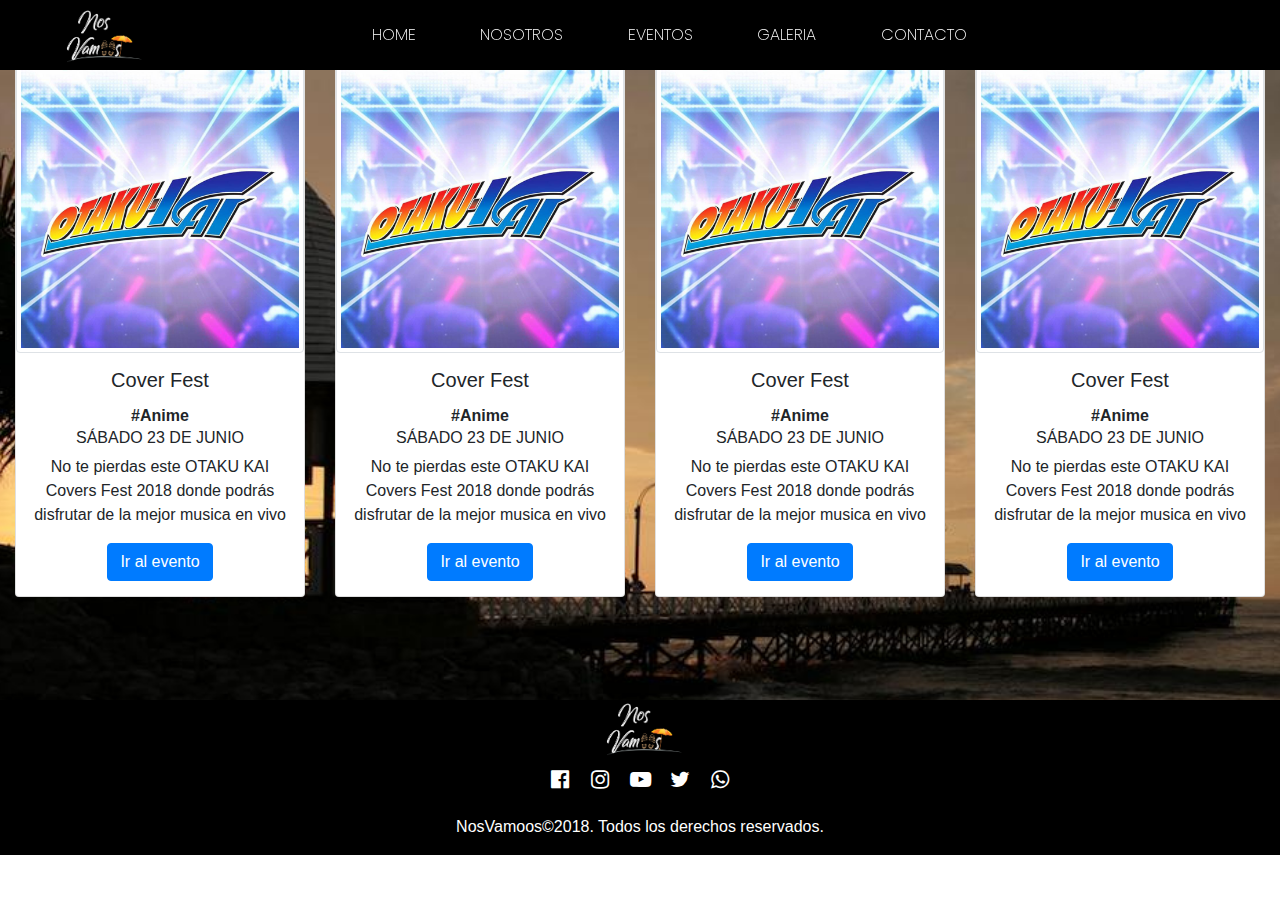
<file: 01-07-18.html>
<!DOCTYPE html>
<html lang="es">
<head>
      <meta charset="UTF-8">
      <meta name="viewport" content="width=device-width, initial-scale=1.0">
      <meta http-equiv="X-UA-Compatible" content="ie=edge">
      <title>Nos Vamoos</title>
      <link rel="stylesheet" href="css/estilos.css">
	  <link rel="stylesheet" href="css/bootstrap.min.css">
      <script src="js/jquery.js"></script>
	  <script src="js/bootstrap.min.js"></script>
      <link href="https://fonts.googleapis.com/css?family=Poppins:200,300,400,700,900" rel="stylesheet">
	<link rel="shortcut icon" href="jpg/favicon.ico" type="image/x-icon"/>
	<link href="https://stackpath.bootstrapcdn.com/font-awesome/4.7.0/css/font-awesome.min.css" rel="stylesheet" integrity="sha384-wvfXpqpZZVQGK6TAh5PVlGOfQNHSoD2xbE+QkPxCAFlNEevoEH3Sl0sibVcOQVnN" crossorigin="anonymous">
</head>
<body>
<!--PORTADA-->
	<div class="wrapper">
		
      <nav>
            <span id="brand">
                 <a href="index.html"><img class="img-fluid" src="jpg/logo.png" width="100px" alt=""></a>
            </span>

            <ul class="menu">
                  <li><a class="link" href="index.html">HOME</a></li>
                  <li><a class="link" href="nosotros.html">NOSOTROS</a></li>
				  <li><a class="link" href="eventos.html">EVENTOS</a></li>
				  <li><a class="link" href="galeria.html">GALERIA</a></li>
                  <li><a class="link" href="contacto.html">CONTACTO</a></li>
                  
            </ul>

            <div id="toggle">
                  <div class="span" id="uno"></div>
                  <div class="span" id="dos"></div>
                  <div class="span" id="tres"></div>
            </div>
      </nav>
		
	<section style="margin-top:5%">
		<div class="container-fluid text-center">
		<div class="row justify-content-center">
			<div class="col-md-3">
			<div class="card">
				<img class="card-img-top img-thumbnail" src="jpg/23-06-18.jpg" alt="">
				<div class="card-body">
    <h5 class="card-title">Cover Fest</h5>
				<b>#Anime</b>	
				<h6>SÁBADO 23 DE JUNIO</h6>
    <p class="card-text">No te pierdas este OTAKU KAI Covers Fest 2018 donde podrás disfrutar de la mejor musica en vivo</p>
    <a href="#" class="btn btn-primary">Ir al evento</a>
  </div>
			</div>
			</div>
				<div class="col-md-3">
			<div class="card">
				<img class="card-img-top img-thumbnail" src="jpg/23-06-18.jpg" alt="">
				<div class="card-body">
    <h5 class="card-title">Cover Fest</h5>
				<b>#Anime</b>	
				<h6>SÁBADO 23 DE JUNIO</h6>
    <p class="card-text">No te pierdas este OTAKU KAI Covers Fest 2018 donde podrás disfrutar de la mejor musica en vivo</p>
    <a href="#" class="btn btn-primary">Ir al evento</a>
  </div>
			</div>
			</div>
				<div class="col-md-3">
			<div class="card">
				<img class="card-img-top img-thumbnail" src="jpg/23-06-18.jpg" alt="">
				<div class="card-body">
    <h5 class="card-title">Cover Fest</h5>
				<b>#Anime</b>	
				<h6>SÁBADO 23 DE JUNIO</h6>
    <p class="card-text">No te pierdas este OTAKU KAI Covers Fest 2018 donde podrás disfrutar de la mejor musica en vivo</p>
    <a href="#" class="btn btn-primary">Ir al evento</a>
  </div>
			</div>
			</div>
				<div class="col-md-3">
			<div class="card">
				<img class="card-img-top img-thumbnail" src="jpg/23-06-18.jpg" alt="">
				<div class="card-body">
    <h5 class="card-title">Cover Fest</h5>
				<b>#Anime</b>	
				<h6>SÁBADO 23 DE JUNIO</h6>
    <p class="card-text">No te pierdas este OTAKU KAI Covers Fest 2018 donde podrás disfrutar de la mejor musica en vivo</p>
    <a href="#" class="btn btn-primary">Ir al evento</a>
  </div>
			</div>
			</div>
			</div></div>
		</section>	
		
      <div id="resize">
            <ul class="menu">
                 <li><a href="index.html">HOME</a></li>
                  <li><a href="nosotros.html">ABOUT</a></li>
				  <li><a href="eventos.html">EVENTS</a></li>
				  <li><a href="galeria.html">GALERY</a></li>
				<li><a href="contacto.html">CONTACT</a></li>
            </ul>
      </div>
		</div>

	
	<footer>
<div class="container-fluid text-center" style="background: #000">
	<div class="row justify-content-center">
		<div class="col-xs-10 col-sm-12 col-md-12">
			<img src="jpg/logo.png" class="img-fluid center-block" width="100px" alt="">
		</div>
		   <div class="col-xs-12 col-sm-12 col-md-12 icons">
		   	<ul class="social-rs">
		   	<li><a href="#" target="_blank"><i class="fa fa-lg fa-facebook-official"></i></a></li>
			<li><a href="#" target="_blank"><i class="fa fa-lg fa-instagram"></i></a></li>
		   	<li><a href="#" target="_blank"><i class="fa fa-lg fa-youtube-play"></i></a></li>
			<li><a href="#" target="_blank"><i class="fa fa-lg fa-twitter"></i></a></li>
		   	<li><a href="#" target="_blank"><i class="fa fa-lg fa-whatsapp"></i></a></li>
		   	</ul>
		</div>
		<p class="text-center">NosVamoos©2018. Todos los derechos reservados.</p>
		</div>
	</div>
</footer>
	
	
      <script>
      $("#toggle").click(function() {

      $(this).toggleClass('on');
      $("#resize").toggleClass("active");
      });
      </script>
</body>
</html>
</file>
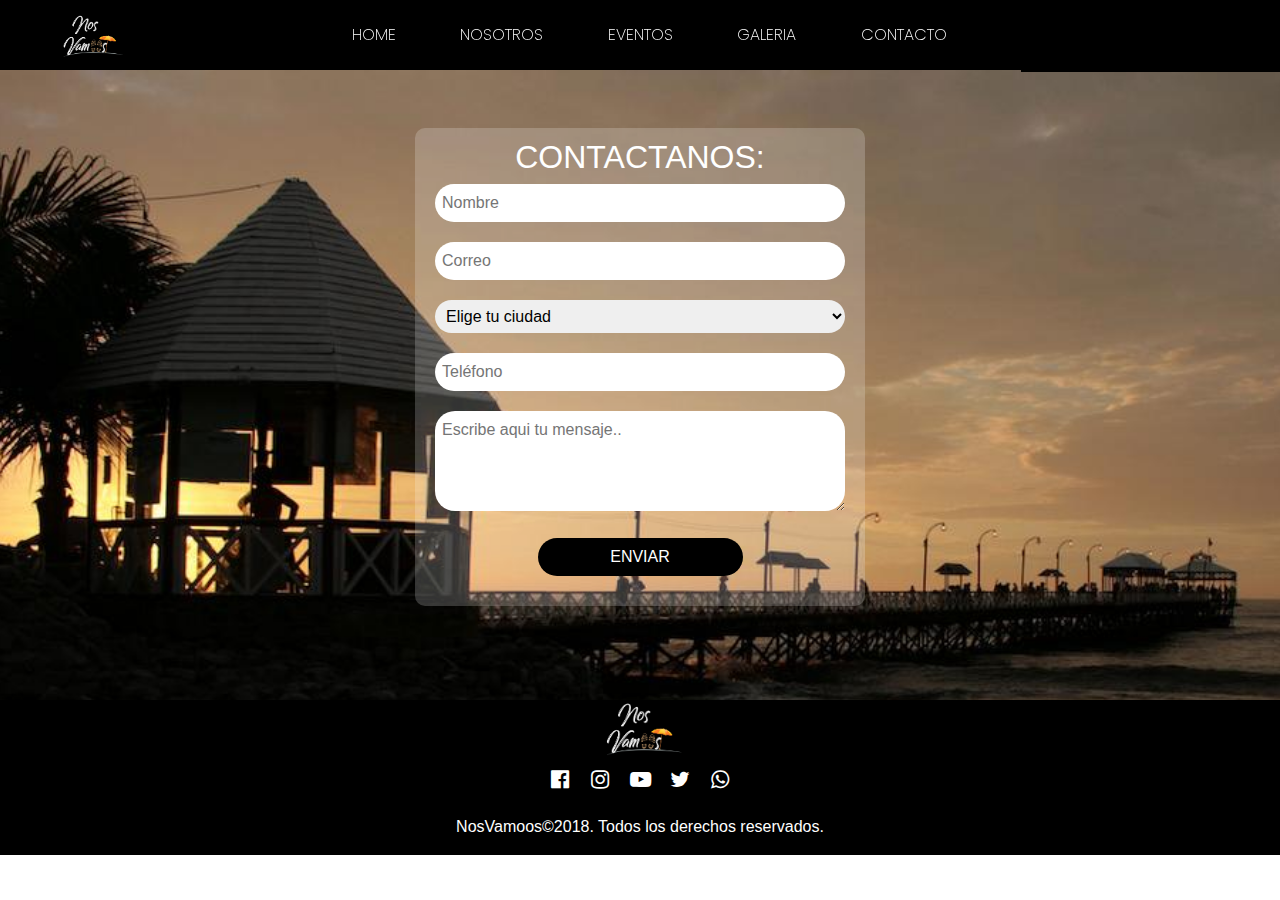
<file: contacto.html>
<!DOCTYPE html>
<html lang="es">
<head>
      <meta charset="UTF-8">
      <meta name="viewport" content="width=device-width, initial-scale=1.0">
      <meta http-equiv="X-UA-Compatible" content="ie=edge">
      <title>Nos Vamoos</title>
      <link rel="stylesheet" href="css/estilos.css">
	  <link rel="stylesheet" href="css/animate.css">
	  <link rel="stylesheet" href="css/bootstrap.min.css">
      <script src="js/jquery.js"></script>
	  <script src="js/bootstrap.min.js"></script>
	<link href="https://stackpath.bootstrapcdn.com/font-awesome/4.7.0/css/font-awesome.min.css" rel="stylesheet" integrity="sha384-wvfXpqpZZVQGK6TAh5PVlGOfQNHSoD2xbE+QkPxCAFlNEevoEH3Sl0sibVcOQVnN" crossorigin="anonymous">
      <link href="https://fonts.googleapis.com/css?family=Poppins:200,300,400,700,900" rel="stylesheet">
	<link rel="shortcut icon" href="jpg/favicon.ico" type="image/x-icon"/>
	
</head>
<body>
<!--PORTADA-->
	<div class="wrapper">
      <nav>
            <span id="brand">
                  <a href="index.html"><img class="img-fluid" src="jpg/logo.png" width="80px" alt=""></a>
            </span>

            <ul class="menu animated fadeInDown">
                  <li><a class="link" href="index.html">HOME</a></li>
                  <li><a class="link" href="nosotros.html">NOSOTROS</a></li>
				  <li><a class="link" href="eventos.html">EVENTOS</a></li>
				  <li><a class="link" href="galeria.html">GALERIA</a></li>
                  <li><a class="link" href="contacto.html">CONTACTO</a></li>
                  
            </ul>

            <div id="toggle">
                  <div class="span" id="uno"></div>
                  <div class="span" id="dos"></div>
                  <div class="span" id="tres"></div>
            </div>
      </nav>
		
		<div class="container text-center text-white" style="margin-top:10% ">
		<div class="row justify-content-center">
			<div class="col-md-12">
			<form action="enviar.php" method="post">
				<h2>CONTACTANOS:</h2>
				<input type="text" name="Nombre" placeholder="Nombre" required>
				<input type="text" name="Correo" placeholder="Correo" required>
				<select name="Ciudad">
				  <option>Elige tu ciudad</option>
                  <option value="Trujillo">Trujillo</option>
                  <option value="Lima">Lima</option>
                </select>
				<input type="number" name="Telefono" placeholder="Teléfono">
				<textarea name="Mensaje" placeholder="Escribe aqui tu mensaje.." required></textarea>
				<input type="submit" value="ENVIAR" id="boton">
				</form>
			</div>
			 
			</div>
		</div>
		
      <div id="resize">
            <ul class="menu">
                 <li><a class="link" href="index.html">HOME</a></li>
                  <li><a class="link" href="nosotros.html">NOSOTROS</a></li>
				  <li><a href="eventos.html">EVENTOS</a></li>
				  <li><a href="galeria.html">GALERIA</a></li>
				<li><a href="contacto.html">CONTACTO</a></li>
            </ul>
      </div>
		</div>

	<footer>
<div class="container-fluid text-center" style="background: #000">
	<div class="row justify-content-center">
		<div class="col-xs-10 col-sm-12 col-md-12">
			<img src="jpg/logo.png" class="img-fluid center-block" width="100px" alt="">
		</div>
		   <div class="col-xs-12 col-sm-12 col-md-12 icons">
		   	<ul class="social-rs">
		   	<li><a href="#" target="_blank"><i class="fa fa-lg fa-facebook-official"></i></a></li>
			<li><a href="#" target="_blank"><i class="fa fa-lg fa-instagram"></i></a></li>
		   	<li><a href="#" target="_blank"><i class="fa fa-lg fa-youtube-play"></i></a></li>
			<li><a href="#" target="_blank"><i class="fa fa-lg fa-twitter"></i></a></li>
		   	<li><a href="#" target="_blank"><i class="fa fa-lg fa-whatsapp"></i></a></li>
		   	</ul>
		</div>
		<p class="text-center">NosVamoos©2018. Todos los derechos reservados.</p>
		</div>
	</div>
</footer>
	
	
      <script>
      $("#toggle").click(function() {

      $(this).toggleClass('on');
      $("#resize").toggleClass("active");
      });
      </script>
</body>
</html>
</file>
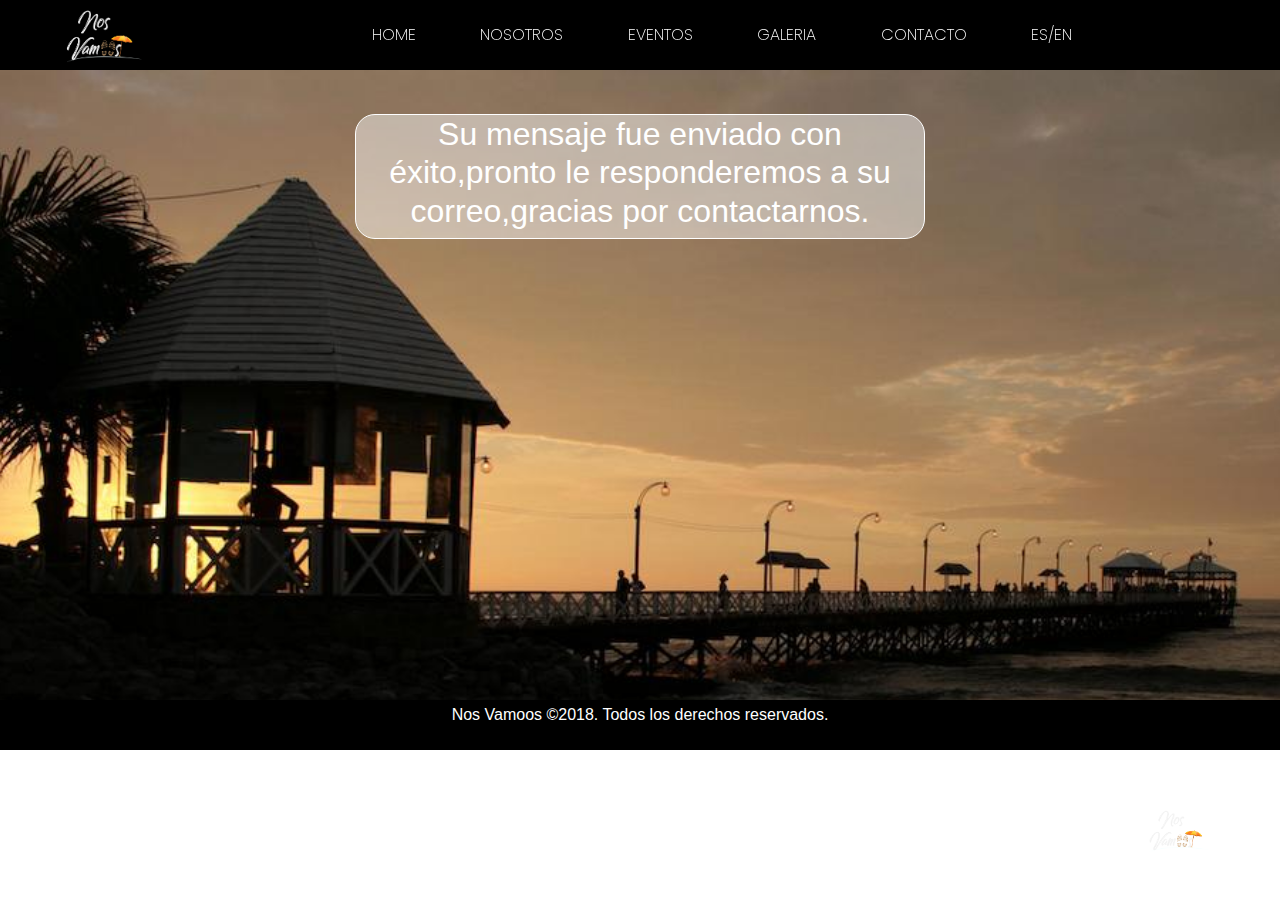
<file: enviado.html>
<!DOCTYPE html>
<html lang="es">
<head>
      <meta charset="UTF-8">
      <meta name="viewport" content="width=device-width, initial-scale=1,user-scalable=no">
      <meta http-equiv="X-UA-Compatible" content="ie=edge">
      <title>Nos Vamoos</title>
      <link rel="stylesheet" href="css/estilos.css">
	  <link rel="stylesheet" href="css/bootstrap.min.css">
	  <link rel="stylesheet" href="css/animate.css">
      <script src="js/jquery.js"></script>
	  <script src="js/bootstrap.min.js"></script>
      <link href="https://fonts.googleapis.com/css?family=Poppins:200,300,400,700,900" rel="stylesheet">
	  <link rel="shortcut icon" href="jpg/favicon.ico" type="image/x-icon"/>
	<link href="https://stackpath.bootstrapcdn.com/font-awesome/4.7.0/css/font-awesome.min.css" rel="stylesheet" integrity="sha384-wvfXpqpZZVQGK6TAh5PVlGOfQNHSoD2xbE+QkPxCAFlNEevoEH3Sl0sibVcOQVnN" crossorigin="anonymous">
</head>
<body>
<!--PORTADA-->
	<div class="wrapper">
      <nav>
            <span id="brand">
                  <a href="index.html"><img class="img-fluid" src="jpg/logo.png" width="100px" alt=""></a>
            </span>

            <ul class="menu animated fadeInDown">
                  <li><a class="link" href="index.html">HOME</a></li>
                  <li><a class="link" href="nosotros.html">NOSOTROS</a></li>
				  <li><a class="link" href="eventos.html">EVENTOS</a></li>
				  <li><a class="link" href="galeria.html">GALERIA</a></li>
                  <li><a class="link" href="contacto.html">CONTACTO</a></li>
                  <li><a class="link" href="#">ES/EN</a></li>
            </ul>

            <div id="toggle">
                  <div class="span" id="uno"></div>
                  <div class="span" id="dos"></div>
                  <div class="span" id="tres"></div>
            </div>
      </nav>
		<div class="container">
			<div class="row justify-content-center text-center text-white">
				<div class="col-md-6 respuesta">
				<h2>Su mensaje fue enviado con éxito,pronto le responderemos a su correo,gracias por contactarnos.</h2>
				</div>
			  <div class="autor">
				  <ul class="social-rs">
					  <p class="hide-phone">Follow us:</p>
		   	<li><a href="#" target="_blank"><i class="fa fa-lg fa-facebook-official"></i></a></li>
			<li><a href="#" target="_blank"><i class="fa fa-lg fa-instagram"></i></a></li>
		   	<li><a href="#" target="_blank"><i class="fa fa-lg fa-youtube-play"></i></a></li>
			<li><a href="#" target="_blank"><i class="fa fa-lg fa-twitter"></i></a></li>
		   	<li><a href="#" target="_blank"><i class="fa fa-lg fa-whatsapp"></i></a></li>
		   	</ul>
				</div>
			  <div class="redes">
				<span class="hide-phone">Developed by</span> <img class="img-fluid" width="80px" src="jpg/logo.png" alt="">
				</div>
				
			</div>
			</div>
		
      <div id="resize">
            <ul class="menu">
                 <li><a href="index.html">HOME</a></li>
                  <li><a href="nosotros.html">NOSOTROS</a></li>
				  <li><a href="eventos.html">EVENTOS</a></li>
				  <li><a href="galeria.html">GALERIA</a></li>
				<li><a href="contacto.html">CONTACTO</a></li>
            </ul>
      </div>
		</div>
	<footer>
		<div class="container-fluid">
	<div class="col-md-4"></div>
	<div class="col-md-4"></div>
	<div class="col-md-4"></div>
	<p class="text-center">Nos Vamoos ©2018. Todos los derechos reservados.</p>
	</div>
	</footer>
	
	
      <script>
      $("#toggle").click(function() {

      $(this).toggleClass('on');
      $("#resize").toggleClass("active");
      });
      </script>
</body>
</html>
</file>
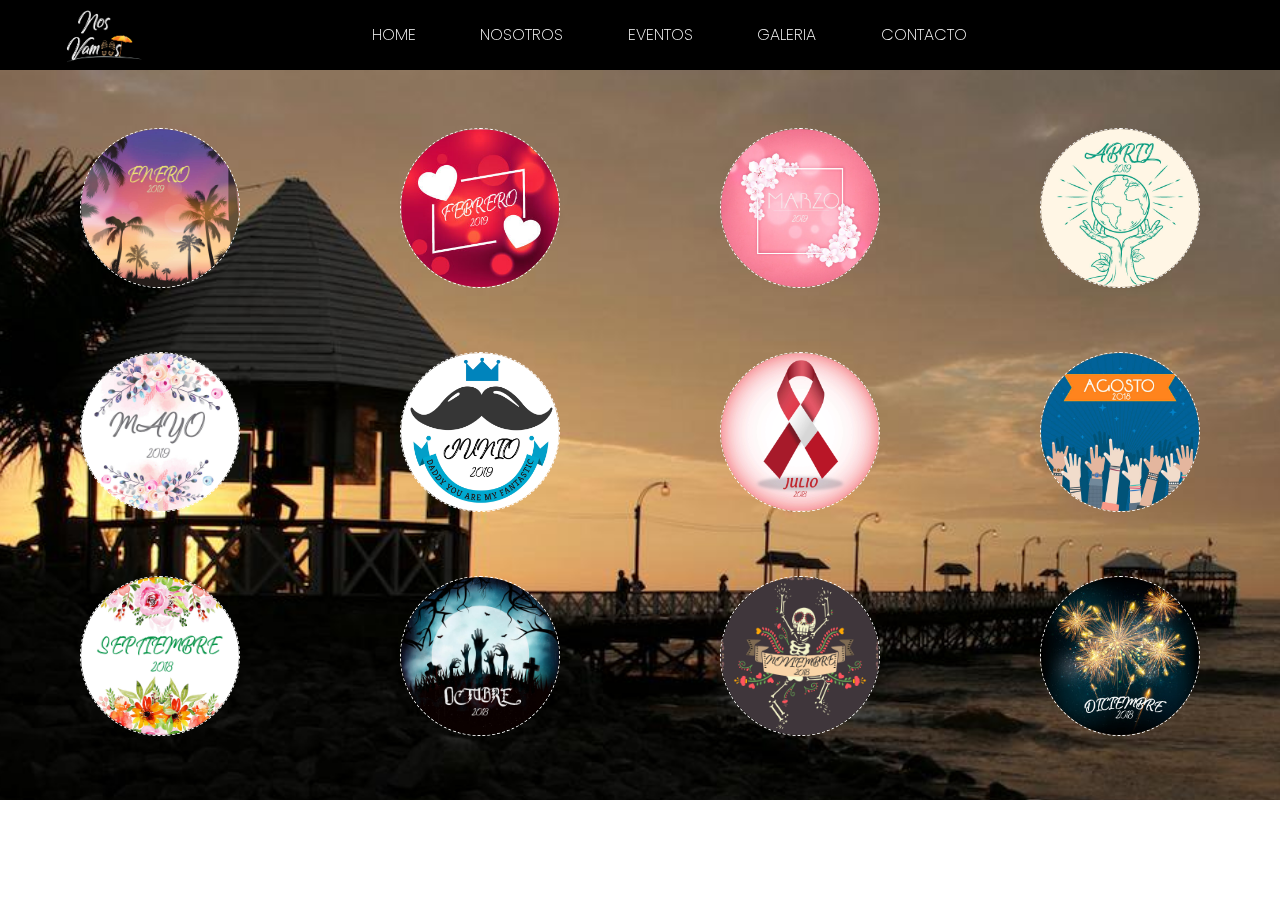
<file: eventos.html>
<!DOCTYPE html>
<html lang="es">
<head>
      <meta charset="UTF-8">
      <meta name="viewport" content="width=device-width, initial-scale=1.0">
      <meta http-equiv="X-UA-Compatible" content="ie=edge">
      <title>Nos Vamoos</title>
      <link rel="stylesheet" href="css/estilos.css">
	  <link rel="stylesheet" href="css/bootstrap.min.css">
      <script src="js/jquery.js"></script>
	  <script src="js/bootstrap.min.js"></script>
      <link href="https://fonts.googleapis.com/css?family=Poppins:200,300,400,700,900" rel="stylesheet">
	<link rel="shortcut icon" href="jpg/favicon.ico" type="image/x-icon"/>
</head>
<body>
<!--PORTADA-->
	<div class="wrapper">
      <nav>
            <span id="brand">
                 <a href="index.html"><img class="img-fluid" src="jpg/logo.png" width="100px" alt=""></a>
            </span>

            <ul class="menu">
                  <li><a class="link" href="index.html">HOME</a></li>
                  <li><a class="link" href="nosotros.html">NOSOTROS</a></li>
				  <li><a class="link" href="eventos.html">EVENTOS</a></li>
				  <li><a class="link" href="galeria.html">GALERIA</a></li>
                  <li><a class="link" href="contacto.html">CONTACTO</a></li>
                  
            </ul>

            <div id="toggle">
                  <div class="span" id="uno"></div>
                  <div class="span" id="dos"></div>
                  <div class="span" id="tres"></div>
            </div>
      </nav>
      <div id="resize">
            <ul class="menu">
                 <li><a href="index.html">HOME</a></li>
                  <li><a href="nosotros.html">ABOUT</a></li>
				  <li><a href="eventos.html">EVENTS</a></li>
				  <li><a href="galeria.html">GALERY</a></li>
				<li><a href="contacto.html">CONTACT</a></li>
            </ul>
      </div>
		
<!--EVENTOS-->
	<div id="eventos" class="row no-gutters text-center">
		<div class="col-md-3 col-sm-6"><img class="img-fluid rounded-circle" width="50%" src="jpg/enero.jpg" alt="Eventos de Enero"></div>
		<div class="col-md-3 col-sm-6"><img class="img-fluid rounded-circle" width="50%" src="jpg/febrero.jpg" alt="Eventos de Febrero"></div>
		<div class="col-md-3 col-sm-6"><img class="img-fluid rounded-circle" width="50%" src="jpg/marzo.jpg" alt="Eventos de Marzo"></div>
		<div class="col-md-3 col-sm-6"><img class="img-fluid rounded-circle" width="50%" src="jpg/abril.jpg" alt="Eventos de Abril"></div>
		<div class="col-md-3 col-sm-6"><img class="img-fluid rounded-circle" width="50%" src="jpg/mayo.jpg" alt="Eventos de Mayo"></div>
		<div class="col-md-3 col-sm-6"><img class="img-fluid rounded-circle" width="50%" src="jpg/junio.jpg" alt="Eventos de Junio"></div>
		<div class="col-md-3 col-sm-6"><img class="img-fluid rounded-circle" width="50%" src="jpg/julio.jpg" alt="Eventos de Julio"></div>
		<div class="col-md-3 col-sm-6"><img class="img-fluid rounded-circle" width="50%" src="jpg/agosto.jpg" alt="Eventos de Agosto"></div>
		<div class="col-md-3 col-sm-6"><img class="img-fluid rounded-circle" width="50%" src="jpg/septiembre.jpg" alt="Eventos de Setiembre"></div>
		<div class="col-md-3 col-sm-6"><img class="img-fluid rounded-circle" width="50%" src="jpg/octubre.jpg" alt="Eventos de Octubre"></div>
		<div class="col-md-3 col-sm-6"><img class="img-fluid rounded-circle" width="50%" src="jpg/noviembre.jpg" alt="Eventos de Noviembre"></div>
		<div class="col-md-3 col-sm-6"><img class="img-fluid rounded-circle" width="50%" src="jpg/diciembre.jpg" alt="Eventos de Diciembre"></div>
		</div>
	</div>

      <script>
      $("#toggle").click(function() {

      $(this).toggleClass('on');
      $("#resize").toggleClass("active");
      });
      </script>
</body>
</html>
</file>
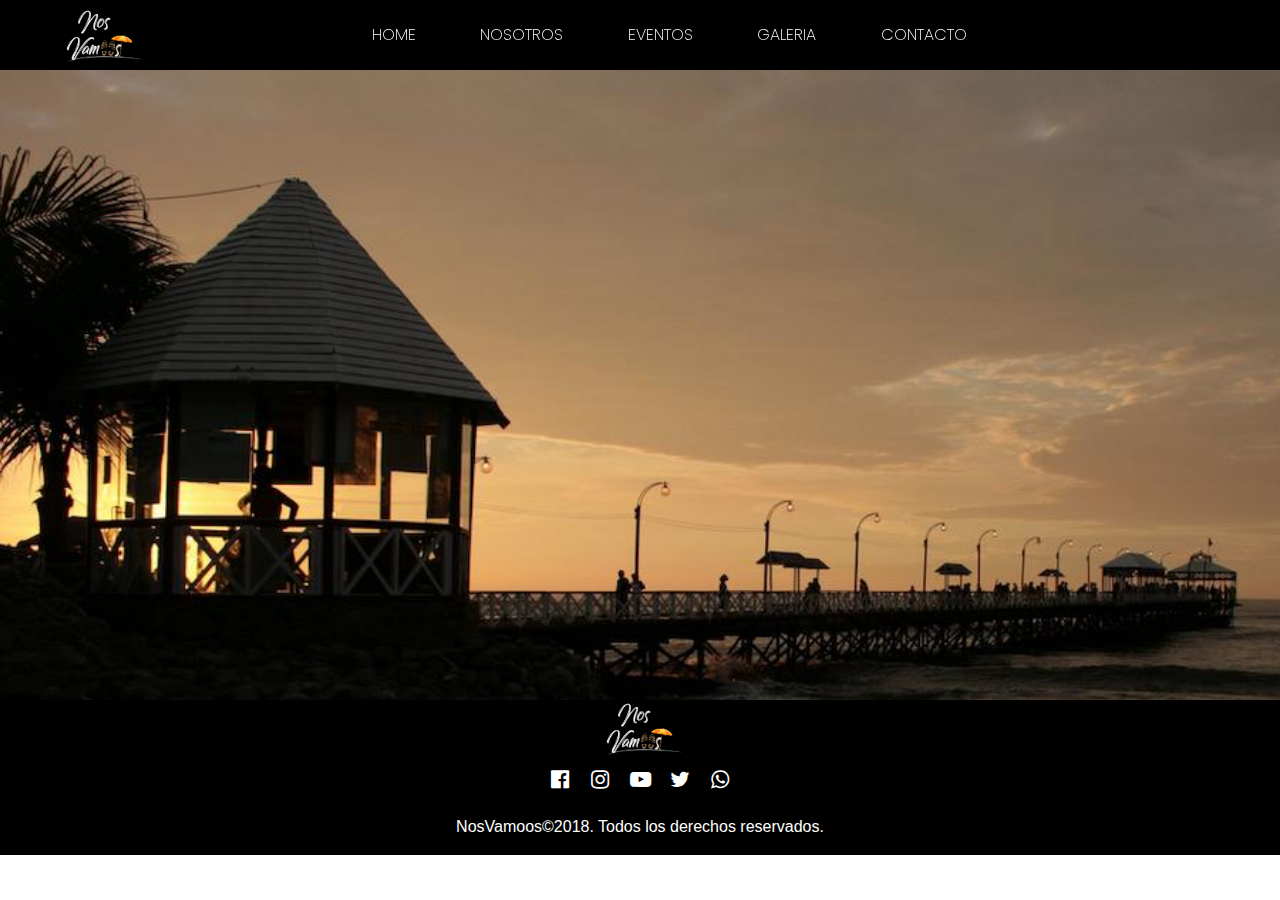
<file: galeria.html>
<!DOCTYPE html>
<html lang="es">
<head>
      <meta charset="UTF-8">
      <meta name="viewport" content="width=device-width, initial-scale=1.0">
      <meta http-equiv="X-UA-Compatible" content="ie=edge">
      <title>Nos Vamoos</title>
      <link rel="stylesheet" href="css/estilos.css">
	  <link rel="stylesheet" href="css/bootstrap.min.css">
      <script src="js/jquery.js"></script>
	  <script src="js/bootstrap.min.js"></script>
      <link href="https://fonts.googleapis.com/css?family=Poppins:200,300,400,700,900" rel="stylesheet">
	<link rel="shortcut icon" href="jpg/favicon.ico" type="image/x-icon"/>
	<link href="https://stackpath.bootstrapcdn.com/font-awesome/4.7.0/css/font-awesome.min.css" rel="stylesheet" integrity="sha384-wvfXpqpZZVQGK6TAh5PVlGOfQNHSoD2xbE+QkPxCAFlNEevoEH3Sl0sibVcOQVnN" crossorigin="anonymous">
</head>
<body>
<!--PORTADA-->
	<div class="wrapper">
		
      <nav>
            <span id="brand">
                 <a href="index.html"><img class="img-fluid" src="jpg/logo.png" width="100px" alt=""></a>
            </span>

            <ul class="menu">
                  <li><a class="link" href="index.html">HOME</a></li>
                  <li><a class="link" href="nosotros.html">NOSOTROS</a></li>
				  <li><a class="link" href="eventos.html">EVENTOS</a></li>
				  <li><a class="link" href="galeria.html">GALERIA</a></li>
                  <li><a class="link" href="contacto.html">CONTACTO</a></li>
                  
            </ul>

            <div id="toggle">
                  <div class="span" id="uno"></div>
                  <div class="span" id="dos"></div>
                  <div class="span" id="tres"></div>
            </div>
      </nav>
      <div id="resize">
            <ul class="menu">
                 <li><a href="index.html">HOME</a></li>
                  <li><a href="nosotros.html">ABOUT</a></li>
				  <li><a href="eventos.html">EVENTS</a></li>
				  <li><a href="galeria.html">GALERY</a></li>
				<li><a href="contacto.html">CONTACT</a></li>
            </ul>
      </div>
		</div>

	
	<footer>
<div class="container-fluid text-center" style="background: #000">
	<div class="row justify-content-center">
		<div class="col-xs-10 col-sm-12 col-md-12">
			<img src="jpg/logo.png" class="img-fluid center-block" width="100px" alt="">
		</div>
		   <div class="col-xs-12 col-sm-12 col-md-12 icons">
		   	<ul class="social-rs">
		   	<li><a href="#" target="_blank"><i class="fa fa-lg fa-facebook-official"></i></a></li>
			<li><a href="#" target="_blank"><i class="fa fa-lg fa-instagram"></i></a></li>
		   	<li><a href="#" target="_blank"><i class="fa fa-lg fa-youtube-play"></i></a></li>
			<li><a href="#" target="_blank"><i class="fa fa-lg fa-twitter"></i></a></li>
		   	<li><a href="#" target="_blank"><i class="fa fa-lg fa-whatsapp"></i></a></li>
		   	</ul>
		</div>
		<p class="text-center">NosVamoos©2018. Todos los derechos reservados.</p>
		</div>
	</div>
</footer>
	
	
      <script>
      $("#toggle").click(function() {

      $(this).toggleClass('on');
      $("#resize").toggleClass("active");
      });
      </script>
</body>
</html>
</file>
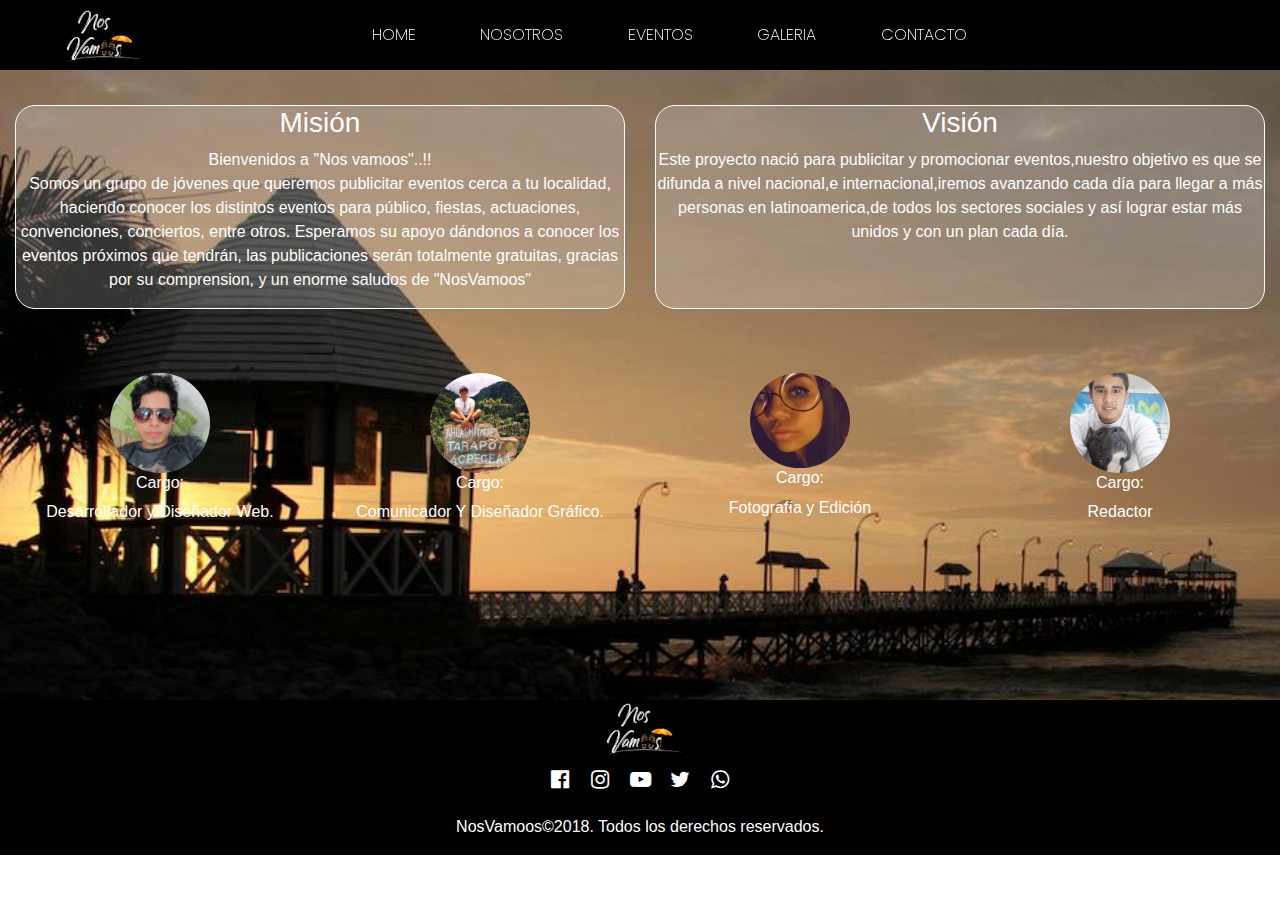
<file: nosotros.html>
<!DOCTYPE html>
<html lang="es">
<head>
      <meta charset="UTF-8">
      <meta name="viewport" content="width=device-width, initial-scale=1.0">
      <meta http-equiv="X-UA-Compatible" content="ie=edge">
      <title>Nos Vamoos</title>
      <link rel="stylesheet" href="css/estilos.css">
	  <link rel="stylesheet" href="css/bootstrap.min.css">
	  <link rel="stylesheet" href="css/animate.css">
      <script src="js/jquery.js"></script>
	  <script src="js/bootstrap.min.js"></script>
 <link href="https://stackpath.bootstrapcdn.com/font-awesome/4.7.0/css/font-awesome.min.css" rel="stylesheet" integrity="sha384-wvfXpqpZZVQGK6TAh5PVlGOfQNHSoD2xbE+QkPxCAFlNEevoEH3Sl0sibVcOQVnN" crossorigin="anonymous">     
	<link href="https://fonts.googleapis.com/css?family=Poppins:200,300,400,700,900" rel="stylesheet">
	<link rel="shortcut icon" href="jpg/favicon.ico" type="image/x-icon"/>
</head>
<body>
<!--PORTADA-->
	<div class="wrapper">
      <nav>
            <span id="brand">
                  <a href="index.html"><img class="img-fluid" src="jpg/logo.png" width="100px" alt=""></a>
            </span>

            <ul class="menu">
                  <li><a class="link" href="index.html">HOME</a></li>
                  <li><a class="link" href="nosotros.html">NOSOTROS</a></li>
				  <li><a class="link" href="eventos.html">EVENTOS</a></li>
				  <li><a class="link" href="galeria.html">GALERIA</a></li>
                  <li><a class="link" href="contacto.html">CONTACTO</a></li>
                  
            </ul>

            <div id="toggle">
                  <div class="span" id="uno"></div>
                  <div class="span" id="dos"></div>
                  <div class="span" id="tres"></div>
            </div>
      </nav>
		<hr><br><br><br>
		<div class="container-fluid text-white text-center">
		<div class="row justify-content-center">
			<div class="col-md-6" style="margin-bottom: 5%">
				<div class="mision">
			<h3>Misión</h3>
				<p>Bienvenidos a  "Nos vamoos"..!! <br>
Somos un grupo de jóvenes que queremos publicitar eventos cerca a tu localidad, haciendo conocer los distintos eventos para público, fiestas, actuaciones, convenciones, conciertos, entre otros.
Esperamos su apoyo dándonos a conocer los eventos próximos que tendrán, las publicaciones serán totalmente gratuitas, gracias por su comprension, y un enorme saludos de "NosVamoos"</p>
			</div></div>
			<div class="col-md-6" style="margin-bottom: 5%">
				<div class="mision">
			<h3>Visión</h3>
				<p>Este proyecto nació para publicitar y promocionar eventos,nuestro objetivo es que se difunda a nivel nacional,e internacional,iremos avanzando cada día para llegar a más personas en latinoamerica,de todos los sectores sociales y así lograr estar más unidos y con un plan cada día.</p>
			</div></div>
			
			<div class="col-md-3 col-sm-6 animated fadeInUp">
				<img class="rounded-circle" src="jpg/david.jpg" alt="" width="100px">
				<h6>Cargo:</h6><p>Desarrollador y Diseñador Web.</p>
				</div>
				<div class="col-md-3 col-sm-6 animated fadeInUp">
				<img class="rounded-circle" src="jpg/miguel.jpg" alt="" width="100px">
				<h6>Cargo:</h6><p>Comunicador Y Diseñador Gráfico.</p>
				</div>
				<div class="col-md-3 col-sm-6 animated fadeInUp">
				<img class="rounded-circle" src="jpg/ale.jpg" alt="" width="100px">
				<h6>Cargo:</h6><p>Fotografía y Edición</p>
				</div>
			<div class="col-md-3 col-sm-6 animated fadeInUp">
				<img class="rounded-circle" src="jpg/alex.jpg" alt="" width="100px">
				<h6>Cargo:</h6><p>Redactor</p>	
				</div>
			</div>
		</div>
		
      <div id="resize">
            <ul class="menu">
                 <li><a href="index.html">HOME</a></li>
                  <li><a href="nosotros.html">NOSOTROS</a></li>
				  <li><a href="eventos.html">EVENTOS</a></li>
				  <li><a href="galeria.html">GALERIA</a></li>
				<li><a href="contacto.html">CONTACTO</a></li>
            </ul>
      </div>
		</div>


<!--PIE DE PAGINA-->
<footer>
<div class="container-fluid text-center" style="background: #000">
	<div class="row justify-content-center">
		<div class="col-xs-10 col-sm-12 col-md-12">
			<img src="jpg/logo.png" class="img-fluid center-block" width="100px" alt="">
		</div>
		   <div class="col-xs-12 col-sm-12 col-md-12 icons">
		   	<ul class="social-rs">
		   	<li><a href="#" target="_blank"><i class="fa fa-lg fa-facebook-official"></i></a></li>
			<li><a href="#" target="_blank"><i class="fa fa-lg fa-instagram"></i></a></li>
		   	<li><a href="#" target="_blank"><i class="fa fa-lg fa-youtube-play"></i></a></li>
			<li><a href="#" target="_blank"><i class="fa fa-lg fa-twitter"></i></a></li>
		   	<li><a href="#" target="_blank"><i class="fa fa-lg fa-whatsapp"></i></a></li>
		   	</ul>
		</div>
		<p class="text-center">NosVamoos©2018. Todos los derechos reservados.</p>
		</div>
	</div>
</footer>
	
	
      <script>
      $("#toggle").click(function() {

      $(this).toggleClass('on');
      $("#resize").toggleClass("active");
      });
      </script>
</body>
</html>
</file>
<file: css/estilos.css>
* {
      margin: 0px;
      padding: 0px;
      text-decoration: none;
      list-style: none;
}
.autor{
	position:absolute;
	text-align: left;
	bottom: 5%;
	left: 5%
}
.autor_contacto{
	position:absolute;
	text-align: left;
	bottom: 5%;
	left: 5%
}
body{
	width:100%;
	margin: 0;
	padding: 0;
}
.box-content{
	margin-bottom:30px;
}
.card-body{
	padding: 15px !important;
}
#contacto{
	height:100vh;
	overflow: hidden;
}
#contact{
	height:50px;
	width: 100%;
	position: absolute;
	bottom: -20px;
	background-color: #000
}
#eventos{
	margin-top:10%;
}
#eventos div{
	margin-bottom:5%
}
#eventos div img{
	border: dashed 4px #fff;
	border-width:thin;
}


footer{
	height:50px;
	width: 100%;
	position: relative;
	background-color: #000
}
footer p{
	color:#fff;
	text-align: center
}
.fa-angle-down{
	filter: grayscale(1);
	color: #fff;
	animation:bajar 1.2s infinite;
}
.fa-facebook-official{
	border-radius: 50%;
	color: #fff;
	
}
#eventos div img:hover{
	cursor: pointer;
}

.fa-facebook-official:hover{
	color: #fff;
	background-color: #3b5998;
	border-radius: 50%;	
	filter: none;
}
.fa-youtube-play{
	border-radius: 50%;
}
.fa-lg{
	font-size: 2.5em;
}
.fa-youtube-play:hover{
	color: #fff;
	background-color: #AD0D0F;
	border-radius: 50%;	
	filter: none;
}
.fa-twitter{
	border-radius: 50%;
}
.fa-twitter:hover{
	color: #fff;
	background-color: #037EB1;
	border-radius: 50%;	
	filter: none;
}
.fa-instagram{
	border-radius: 50%;
}
.fa-instagram:hover{
	color: #fff;
	background: linear-gradient(220deg,#9C0097,#F00105,#E7ED08);
	border-radius: 50%;	
	filter: none;
}
.fa-whatsapp{
	border-radius: 50%;
}
.fa-whatsapp:hover{
	color: #fff;
	background-color: #2e9d1f;
	border-radius: 50%;	
	filter: none;
}
figure{
	margin:0 !important;
}
figure.fondo{
	 position: relative;
  overflow: hidden;
  width: 100%;
  text-align: center;
}
figure.fondo:after {
  background-color: rgba(0,0,0,1);
  position: absolute;
  content: "";
  display: block;
  top: 0px;
  left: 0px;
  right: 0px;
  bottom: 0px;
  -webkit-transition: all 0.5s ease-in-out;
  transition: all 0.5s ease-in-out;
  opacity: 0;
}
figure.fondo:hover:after,
figure.fondo.hover:after {
  opacity: 0.8;
	cursor: pointer
}
figure.fondo figcaption{
  top: 25%;
  left: 20px;
  right: 20px;
  position: absolute;
  opacity: 0;
	background-color:rgba(0,0,0,0.85);
	color: #fff;
  z-index: 1;
	transition: all 0.6s ease-in-out
}
figure.fondo:hover figcaption{
	opacity:1;
	cursor: pointer
}
figcaption h6,figcaption h5{
	font-weight:200
}
.mision{
	background-color: rgba(255,255,255,0.2);
	border-radius: 20px;
	width: 100%;
	height: 100%;
	border: 1px solid #fff;
}
nav {
      width: 100%;
      background: #000;
      height: 70px;
      position: fixed;
      z-index: 2;
}
 
nav #brand {
      float: left;
      display: block;
      margin-left: 50px;
      font-size: 30px;
      line-height: 70px;
      font-weight: bold;
}
 
nav #brand a {
      color: #fff;
      transition: all 0.3s ease-out;
      font-family: "Poppins";
      font-weight: 300;
}
 
nav .menu {
      float: left;
      left:15%;
      position: relative;
}
 
nav .menu li {
      display: inline-block;
      padding: 0px 30px;
      cursor: pointer;
      line-height: 70px;
      position: relative;
      transition: all 0.3s ease-out;
}
 
nav .menu li a {
      color: #fff;
      font-family: "Poppins";
      font-weight: 200;
	text-decoration: none
}
 
#toggle {
      position: absolute;
      right: 20px;
      top: 14px;
      z-index: 999;
      width: 40px;
      height: 40px;
      cursor: pointer;
      float: right;
      transition: all 0.3s ease-out;
      visibility: hidden;
      opacity: 0;
}
 
#toggle .span {
      height: 3px;
      background: #fff;
      transition: all 0.3s ease-out;
      backface-visibility: hidden;
      margin: 5px auto;
}
 
#toggle.on #uno {
      transform: rotate(45deg) translateX(2px) translateY(4px);
}
 
#toggle.on #dos {
      opacity: 0;
}
 
#toggle.on #tres {
      transform: rotate(-45deg) translateX(8px) translateY(-10px);
} 
#resize {
      z-index: 1;
      top: 0px;
      position: absolute;
      background: #000;
      width: 100%;
      height: 100%;
	overflow: hidden;
      visibility: hidden;
      opacity: 0;
      transition: all 1s ease-out;
      display: table;
}
 
#resize .menu {
      height: 90px;
      display: table-cell;
      vertical-align: center;
}
 
#resize .menu li {
      display: block;
      text-align: center;
      padding: 20px 0;
      font-size: 50px;
      min-height: 50px;
      font-weight: bold;
      cursor: pointer;
      transition: all 0.3s ease-out;
}
 
#resize li:nth-child(1) {
      margin-top:50px;
}
 
#resize .menu li a {
      color: #fff;
}
 
#resize.active {
      visibility: visible;
      opacity: 0.99;
}
.respuesta{
	background-color: rgba(255,255,255,0.47);
	margin-top: 10%;
	border-radius: 20px;
	border: 1px solid #fff;
}
 
 #map{
	
	height:500px;
	width: 100%;
}



.redes{
	position:absolute;
	text-align:right;
	bottom: 5%;
	right: 5%
}
.social-rs{
	list-style-type:none;
	display: inline-flex;
}
.social-rs li a i{
	line-height:1;
	cursor:pointer;
	padding: 10px;
	width: 40px;
	height: 40px;
	color: #fff;
	font-weight: 500;
	-webkit-transition: all 0.3s ease-in-out;
}

.hover-container{
	height: 100%;
	overflow: hidden;
	transition: opacity 5s ease;
	opacity: 1;
}
.hover-tile{
	color:#fff;
	background: inherit;
	overflow: hidden;	
}
.hover-tile-hide{
	background:rgba(0,0,0,.7)
}
.link::after{
	content: '';
	display: block;
	width: 0;
	height: 2px;
	background: #fff;
	transition: width .3s;
}
.link:hover::after{
	width: 100%;
	transition: width .3s
}

@keyframes bajar{
    0%{transform:translateY(0)}
	50%{transform:translateY(-12px)}
	100%{transform:translateY(0)}
}

.content-main{
	width: 100%;
	position: relative;
	overflow: hidden;
}
.btn-main{
	background-color: transparent;
	border: 1px solid #fff;
	color:#fff;
	padding: 15px 40px
}
.btn-main:hover{
	background-color:rgba(0,0,0,0.32);
	color: #fff;
	text-decoration: none
	
}
form{
	padding: 10px 20px;
	width: 450px;
	background-color:rgba(254,254,254,0.20);
	margin: auto;
	border-radius: 10px
}
input, textarea, select{
	width: 100%;
	margin-bottom: 20px !important;
	padding: 7px;
	box-sizing: border-box;
	font-size: 17px;
	border: none;
	border-radius: 20px
}
input:last-child{
	width:50%
}
input,select,textarea:focus{
	outline:0
}
textarea{
	min-height: 100px;
	max-height: 200px;
	max-width: 100%
}
#boton{
	background-color:#000;
	color:#fff;
}
#boton:hover{
	
	cursor: pointer
}
form h2{
	color:#fff;
}
.wrapper {
      width: 100%;
      background:url(../jpg/fondo5.jpg) no-repeat 50% 50%;
      background-size: cover;
	background-attachment: fixed;
      display:table;
	  height: 700px;
	  min-height: 100%
}
@media(max-width: 768px) {
      #toggle {
            visibility: visible;
            opacity: 1;
            margin-top: 6px;
      }
 
      nav #brand {
            margin-left: 18px;
      }
 
      .menu a {
            font-family: "Poppins";
            font-weight: 200;
            font-size: 20px;
      }
 
      nav .menu {
            display: none;
      }
}
@media(max-width: 984px) and (min-width:838px){
	nav .menu {
      left:0%;
	}
}
@media only screen and (max-width: 768px) {
      #resize {
            visibility: hidden;
      }
	.hide-phone{
		visibility: hidden;
		display: none
	}
	.autor{
	position:absolute;
	text-align: left;
	bottom: 0%;
	left: 2%
}
.redes{
	position:absolute;
	text-align:right;
	bottom: 0%;
	right: 2%
}
	.btn-main{
		margin-bottom: 5%
}
	.mision{
	background-color: rgba(255,255,255,0.2);
	border-radius: 20px;
	border: 1px solid #fff;
}
	.autor_contacto{
	position:relative;
	bottom: 0%;
	left: 0%
}
	form{
		width: 100%;
		margin-top: 50px
	}
	#contact{
	width: 100%;
		position: fixed;
	bottom: -20px;
	background-color: #000
}
}
</file>
